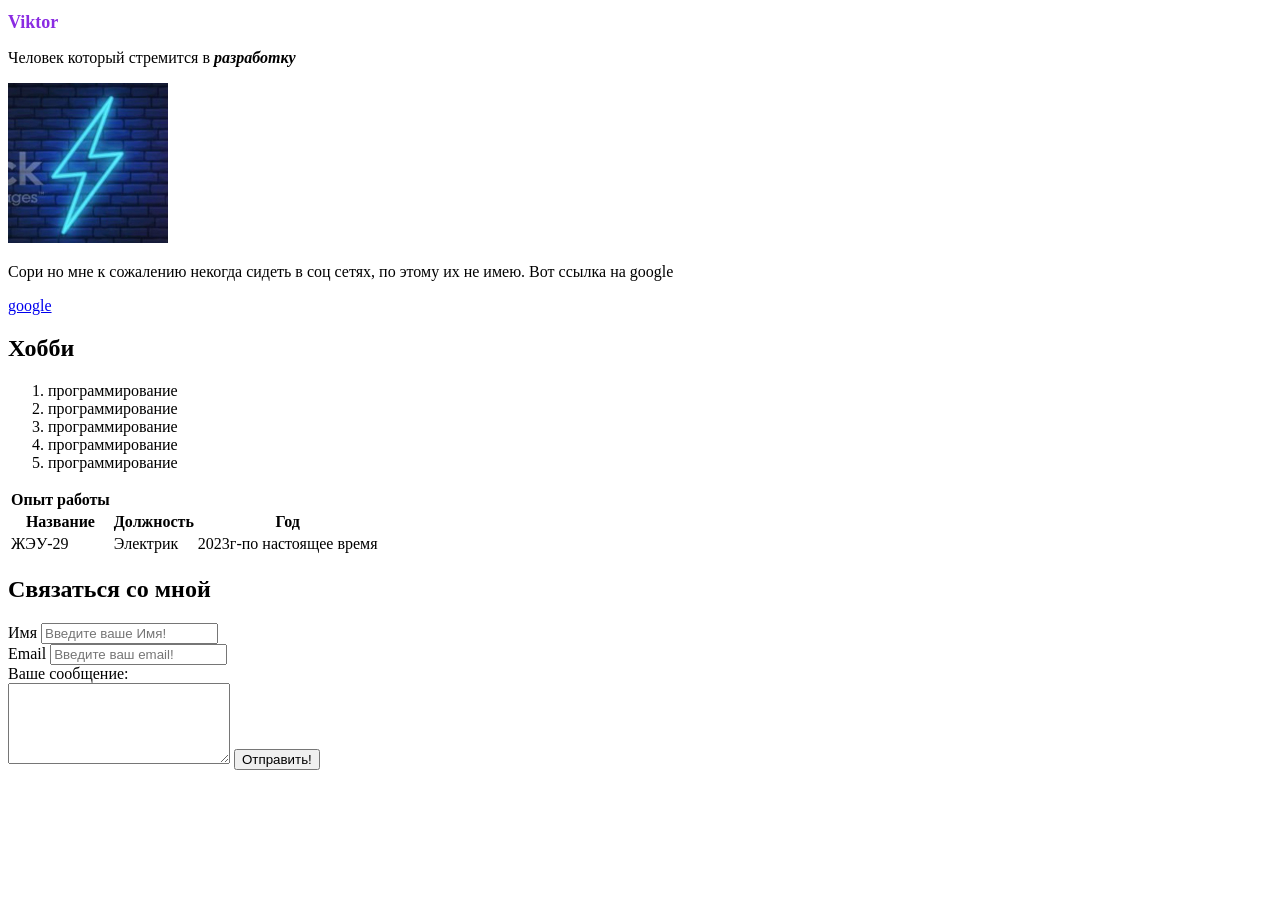
<file: index.html>
<!DOCTYPE html>
<html lang="en">

<head>
  <meta charset="UTF-8">
  <meta http-equiv="X-UA-Compatible" content="IE=edge">
  <meta name="viewport" content="width=device-width, initial-scale=1.0">
  <meta name="description" content="Мое портфолио">
  <meta name="keywords" content="Лучший интернет магазин электроники">
  <title>IT_Electroluks</title>
  <link rel="stylesheet" href="css/main.css">
</head>

<body>
  <div class="header">
    <h1>Viktor</h1>
    <p>Человек который стремится в <strong><em>разработку</em></strong></p>
    <img src="img/avatar.jpg" width="160px" alt="avatar">
    <p>Сори но мне к сожалению некогда сидеть в соц сетях, по этому их не имею. Вот ссылка на google</p>
    <a href="https://www.google.com/" target="_blank">google</a>
    <h2>Хобби</h2>
    <ol>
      <li>программирование</li>
      <li>программирование</li>
      <li>программирование</li>
      <li>программирование</li>
      <li>программирование</li>
    </ol>
  </div>
  <div class="table">
    <table>
      <thead>
        <tr>
          <th>Опыт работы</th>
        </tr>
        <tr>
          <th>Название</th>
          <th>Должность</th>
          <th>Год</th>
        </tr>
      </thead>
      <tbody>
        <tr>
          <td>ЖЭУ-29</td>
          <td>Электрик</td>
          <td>2023г-по настоящее время</td>
        </tr>
      </tbody>
    </table>
  </div>
  <div class="message">
    <h2>Связаться со мной</h2>
    <form>
      <label for="name">Имя</label>
      <input type="name" id="name" placeholder="Введите ваше Имя!">
      <br>
      <label for="email">Email</label>
      <input type="email" id="email" placeholder="Введите ваш email!">
      <br>
      <label for="massage">Ваше сообщение:</label>
      <br>
      <textarea id="message" cols="25" rows="5"></textarea>
      <input type="submit" value="Отправить!">
  </div>
  </form>
</body>

</html>
</file>
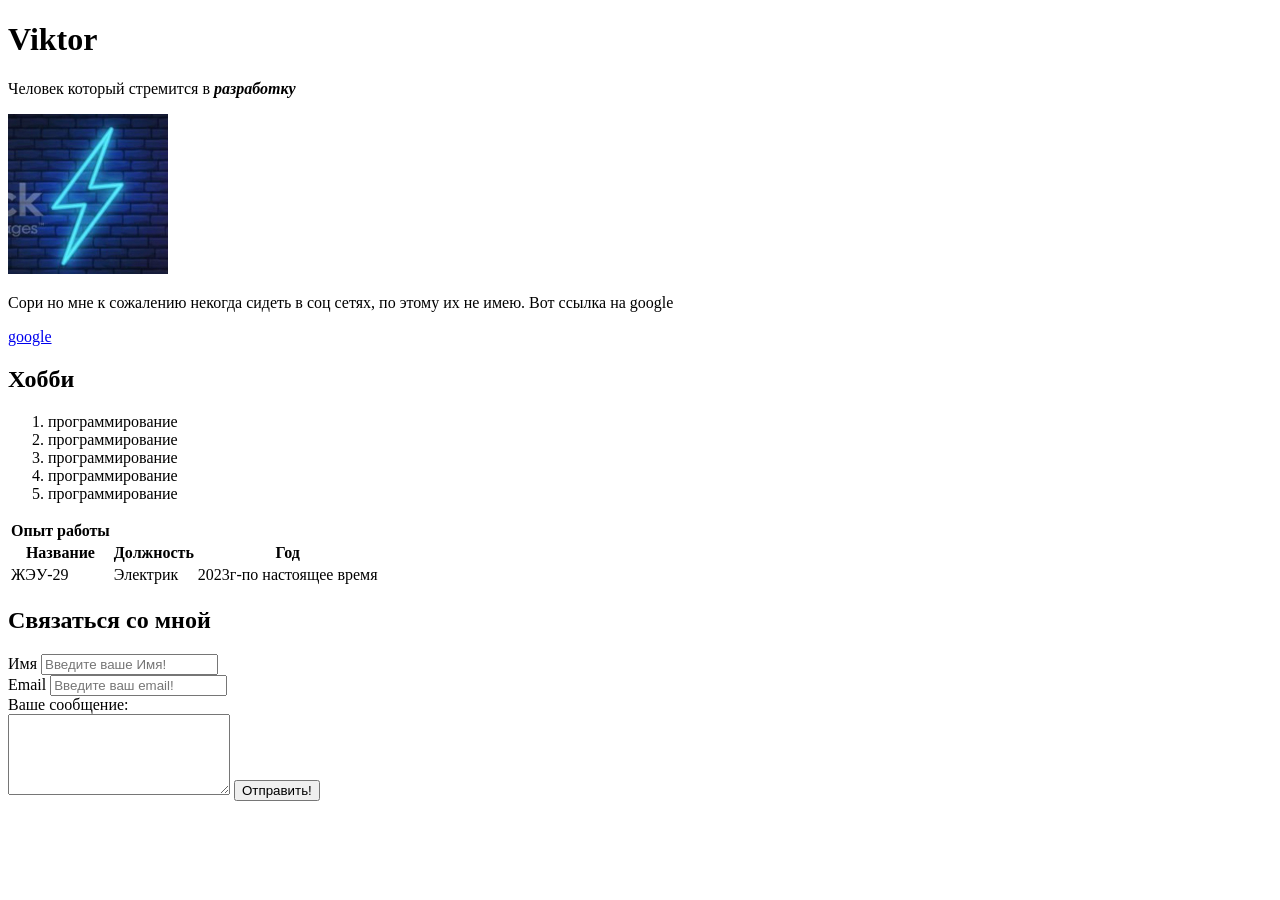
<file: site/index.html>
<!DOCTYPE html>
<html lang="en">

<head>
  <meta charset="UTF-8">
  <meta http-equiv="X-UA-Compatible" content="IE=edge">
  <meta name="viewport" content="width=device-width, initial-scale=1.0">
  <meta name="description" content="Мое портфолио">
  <meta name="keywords" content="Лучший интернет магазин электроники">
  <title>IT_Electroluks</title>
</head>

<body>
  <div>
    <h1>Viktor</h1>
    <p>Человек который стремится в <strong><em>разработку</em></strong></p>
    <img src="img/avatar.jpg" width="160px" alt="avatar">
    <p>Сори но мне к сожалению некогда сидеть в соц сетях, по этому их не имею. Вот ссылка на google</p>
    <a href="https://www.google.com/" target="_blank">google</a>
    <h2>Хобби</h2>
    <ol>
      <li>программирование</li>
      <li>программирование</li>
      <li>программирование</li>
      <li>программирование</li>
      <li>программирование</li>
    </ol>
  </div>
  <div class="table">
    <table>
      <thead>
        <tr>
          <th>Опыт работы</th>
        </tr>
        <tr>
          <th>Название</th>
          <th>Должность</th>
          <th>Год</th>
        </tr>
      </thead>
      <tbody>
        <tr>
          <td>ЖЭУ-29</td>
          <td>Электрик</td>
          <td>2023г-по настоящее время</td>
        </tr>
      </tbody>
    </table>
  </div>
  <div class="message">
    <h2>Связаться со мной</h2>
    <form>
      <label for="name">Имя</label>
      <input type="name" id="name" placeholder="Введите ваше Имя!">
      <br>
      <label for="email">Email</label>
      <input type="email" id="email" placeholder="Введите ваш email!">
      <br>
      <label for="massage">Ваше сообщение:</label>
      <br>
      <textarea id="message" cols="25" rows="5"></textarea>
      <input type="submit" value="Отправить!">
  </div>
  </form>
</body>

</html>
</file>
<file: css/main.css>
.header h1 {
  color: blue;
  font-size: 18px;
}

.header h1 {
  color: blueviolet;
}
</file>
